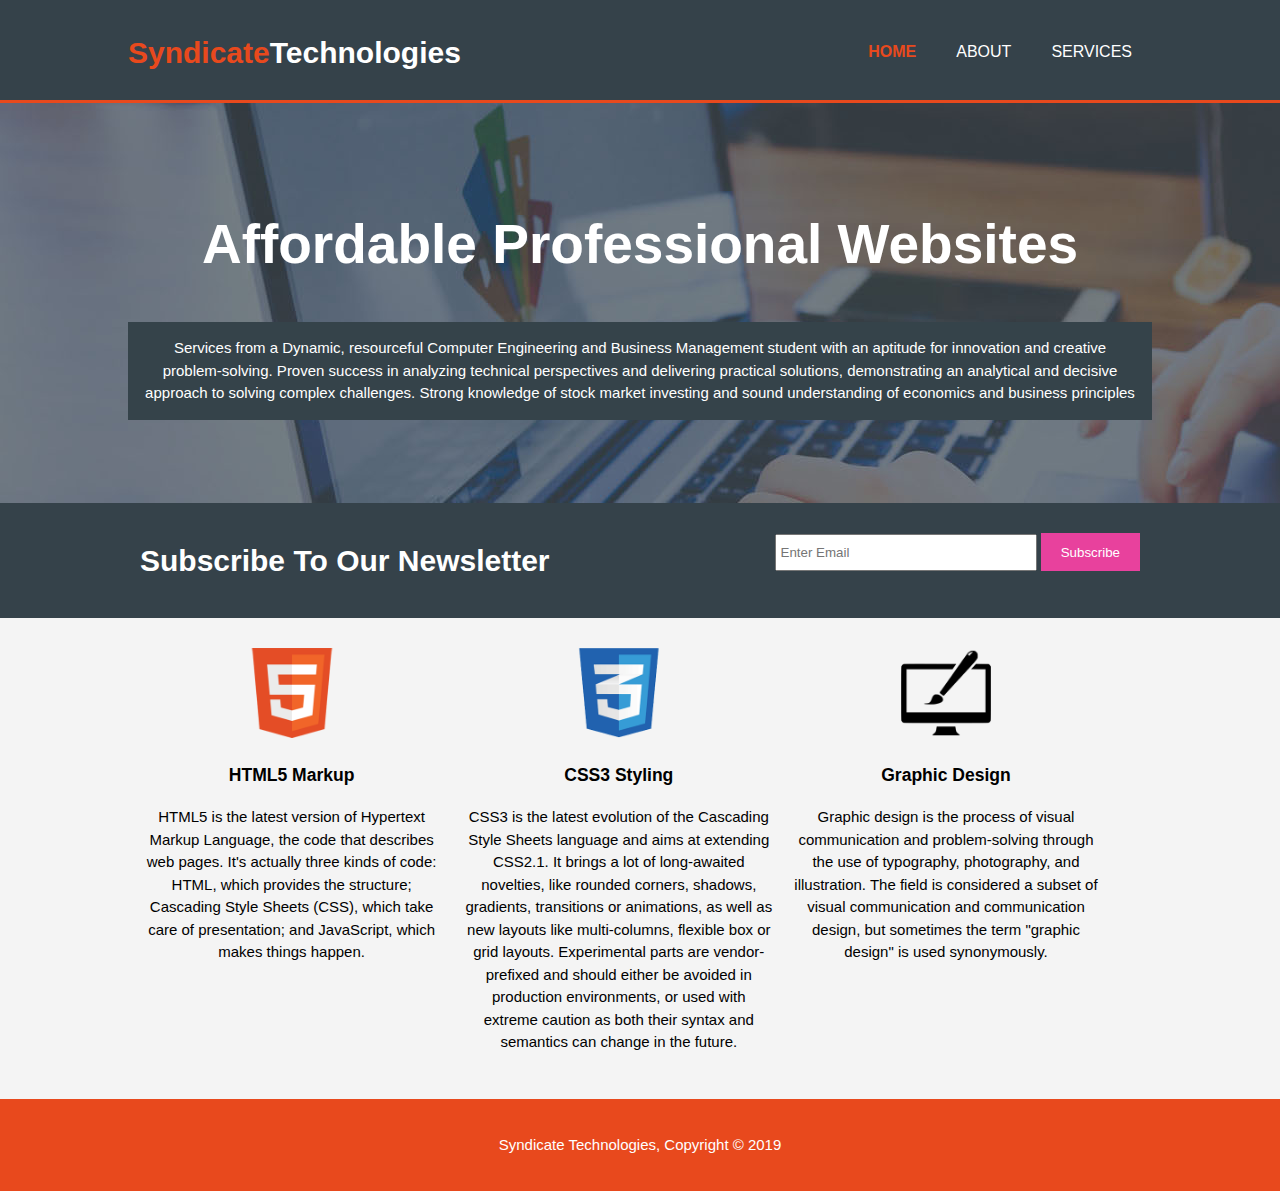
<file: index.html>
<!DOCTYPE html>
<html lang="en">
<head>
    <meta charset="UTF-8">
    <meta name="viewport" content="width=device-width, initial-scale=1.0">
    <meta http-equiv="X-UA-Compatible" content="ie=edge">
    <meta name="description" content="Affordable and professional web design">
	<meta name="keywords" content="web design, affordable web design, professional web design">
  	<meta name="author" content="Saffat Aziz">
    <title>Syndicate Technologies | Welcome</title>
    <link rel="stylesheet" href="./css/style.css">
</head>
<body>
    <header>
        <div class ="container">
            <div id = "branding">
                <h1><span class = "highlight">Syndicate</span>Technologies</h1>
            </div>
            <nav>
                <ul>
                    <li class = "current"><a href = "index.html">Home</a></li>
                    <li><a href = "about.html">About</a></li>
                    <li><a href = "services.html">Services</a></li>
                </ul>
            </nav>
        </div>
    </header>
    <section id = "showcase">
        <div class = "container">
            <h1>Affordable Professional Websites</h1>
            <p> Services from a Dynamic, resourceful Computer Engineering and Business Management student with an aptitude for innovation and creative problem-solving. Proven success in analyzing technical perspectives and delivering practical solutions, demonstrating an analytical and decisive approach to solving complex challenges. Strong knowledge of stock market investing and sound understanding of economics and business principles</p>
        </div>
    </section>
    <section id = "newsletter">
        <div class = "container">
            <h1>Subscribe To Our Newsletter</h1>
            <form action="">
                <input type="email" placeholder="Enter Email">
                <button type = "submit" class = "button_1">Subscribe</button>
            </form>
        </div>
    </section>
    <section id = "boxes">
        <div class = "container">
            <div class = "box">
                <img src="./images/logo_html.png" alt="">
                <h3>HTML5 Markup</h3>
                <p>HTML5 is the latest version of Hypertext Markup Language, the code that describes web pages. It's actually three kinds of code: HTML, which provides the structure; Cascading Style Sheets (CSS), which take care of presentation; and JavaScript, which makes things happen.

 </p>
            </div>
            <div class = "box">
                <img src="./images/logo_css.png" alt="">
                <h3>CSS3 Styling</h3>
                <p>CSS3 is the latest evolution of the Cascading Style Sheets language and aims at extending CSS2.1. It brings a lot of long-awaited novelties, like rounded corners, shadows, gradients, transitions or animations, as well as new layouts like multi-columns, flexible box or grid layouts. Experimental parts are vendor-prefixed and should either be avoided in production environments, or used with extreme caution as both their syntax and semantics can change in the future.</p>

            </div>
            <div class = "box">
                <img src="./images/logo_brush.png" alt="">
                <h3>Graphic Design</h3>
                <p>Graphic design is the process of visual communication and problem-solving through the use of typography, photography, and illustration. The field is considered a subset of visual communication and communication design, but sometimes the term "graphic design" is used synonymously.</p>

            </div>

        </div>

    </section>
    <footer>
        <p>Syndicate Technologies, Copyright &copy; 2019</p>

    </footer>

</body>
</html>
</file>
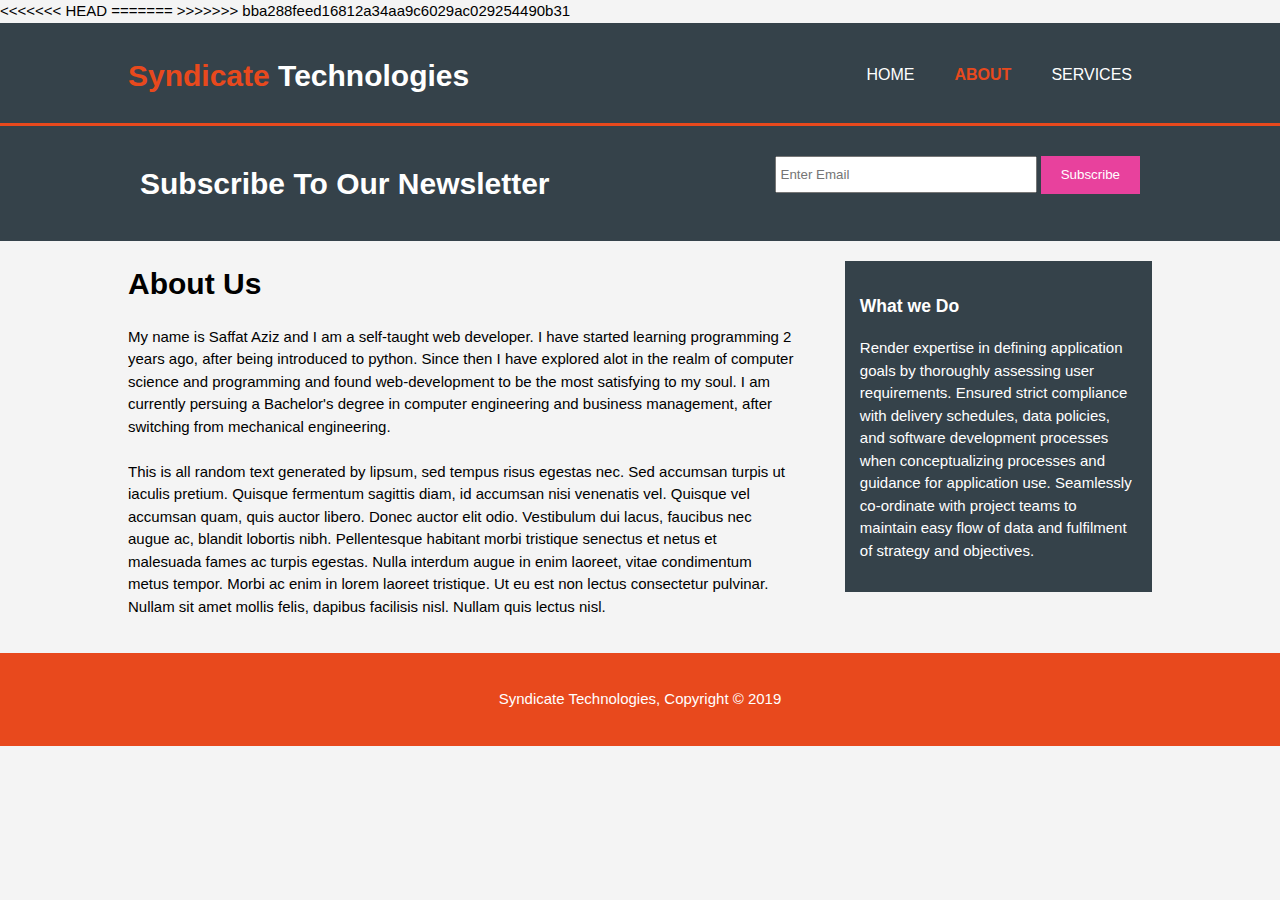
<file: about.html>
<!DOCTYPE html>
<html lang="en">
<head>
    <meta charset="UTF-8">
    <meta name="viewport" content="width=device-width, initial-scale=1.0">
    <meta http-equiv="X-UA-Compatible" content="ie=edge">
    <meta name="description" content="Affordable and professional web design">
	<meta name="keywords" content="web design, affordable web design, professional web design">
  	<meta name="author" content="Saffat Aziz">
<<<<<<< HEAD
    <title>Syndicate Web-Design | About</title>
=======
    <title>Syndicate Web Design | About</title>
>>>>>>> bba288feed16812a34aa9c6029ac029254490b31
    <link rel="stylesheet" href="./css/style.css">
</head>
<body>
    <header>
        <div class ="container">
            <div id = "branding">
                <h1><span class = "highlight">Syndicate </span>Technologies</h1>
            </div>
            <nav>
                <ul>
                    <li><a href = "index.html">Home</a></li>
                    <li class = "current"><a href = "about.html">About</a></li>
                    <li><a href = "services.html">Services</a></li>
                </ul>
            </nav>
        </div>
    </header>

    <section id = "newsletter">
        <div class = "container">
            <h1>Subscribe To Our Newsletter</h1>
            <form action="">
                <input type="email" placeholder="Enter Email">
                <button type = "submit" class = "button_1">Subscribe</button>
            </form>
        </div>
    </section>
    <section id = "main">
        <div class = "container">
            <article id = "main-col">
                <h1 class = "page-title">About Us</h1>
                <p>My name is Saffat Aziz and I am a self-taught web developer. I have started learning programming 2 years ago, after being introduced to python. Since then I have explored alot in the realm of computer science and programming and found web-development to be the most satisfying to my soul. I am currently persuing a Bachelor's degree in computer engineering and business management, after switching from mechanical engineering.
                    <br>
                    <br>
                        This is all random text generated by lipsum, sed tempus risus egestas nec. Sed accumsan turpis ut iaculis pretium. Quisque fermentum sagittis diam, id accumsan nisi venenatis vel. Quisque vel accumsan quam, quis auctor libero. Donec auctor elit odio. Vestibulum dui lacus, faucibus nec augue ac, blandit lobortis nibh. Pellentesque habitant morbi tristique senectus et netus et malesuada fames ac turpis egestas. Nulla interdum augue in enim laoreet, vitae condimentum metus tempor. Morbi ac enim in lorem laoreet tristique. Ut eu est non lectus consectetur pulvinar. Nullam sit amet mollis felis, dapibus facilisis nisl. Nullam quis lectus nisl.</p>

            </article>
            <aside id = "sidebar">
                <div class = "dark">
                        <h3>What we Do</h3>
                        <p>Render expertise in defining application goals by thoroughly assessing user requirements. Ensured strict compliance with delivery schedules, data policies, and software development processes when conceptualizing processes and guidance for application use. Seamlessly co-ordinate with project teams to maintain easy flow of data and fulfilment of strategy and objectives. </p>

                </div>


            </aside>


        </div>

    </section>
    <footer>
        <p>Syndicate Technologies, Copyright &copy; 2019</p>

    </footer>

</body>
</html>
</file>
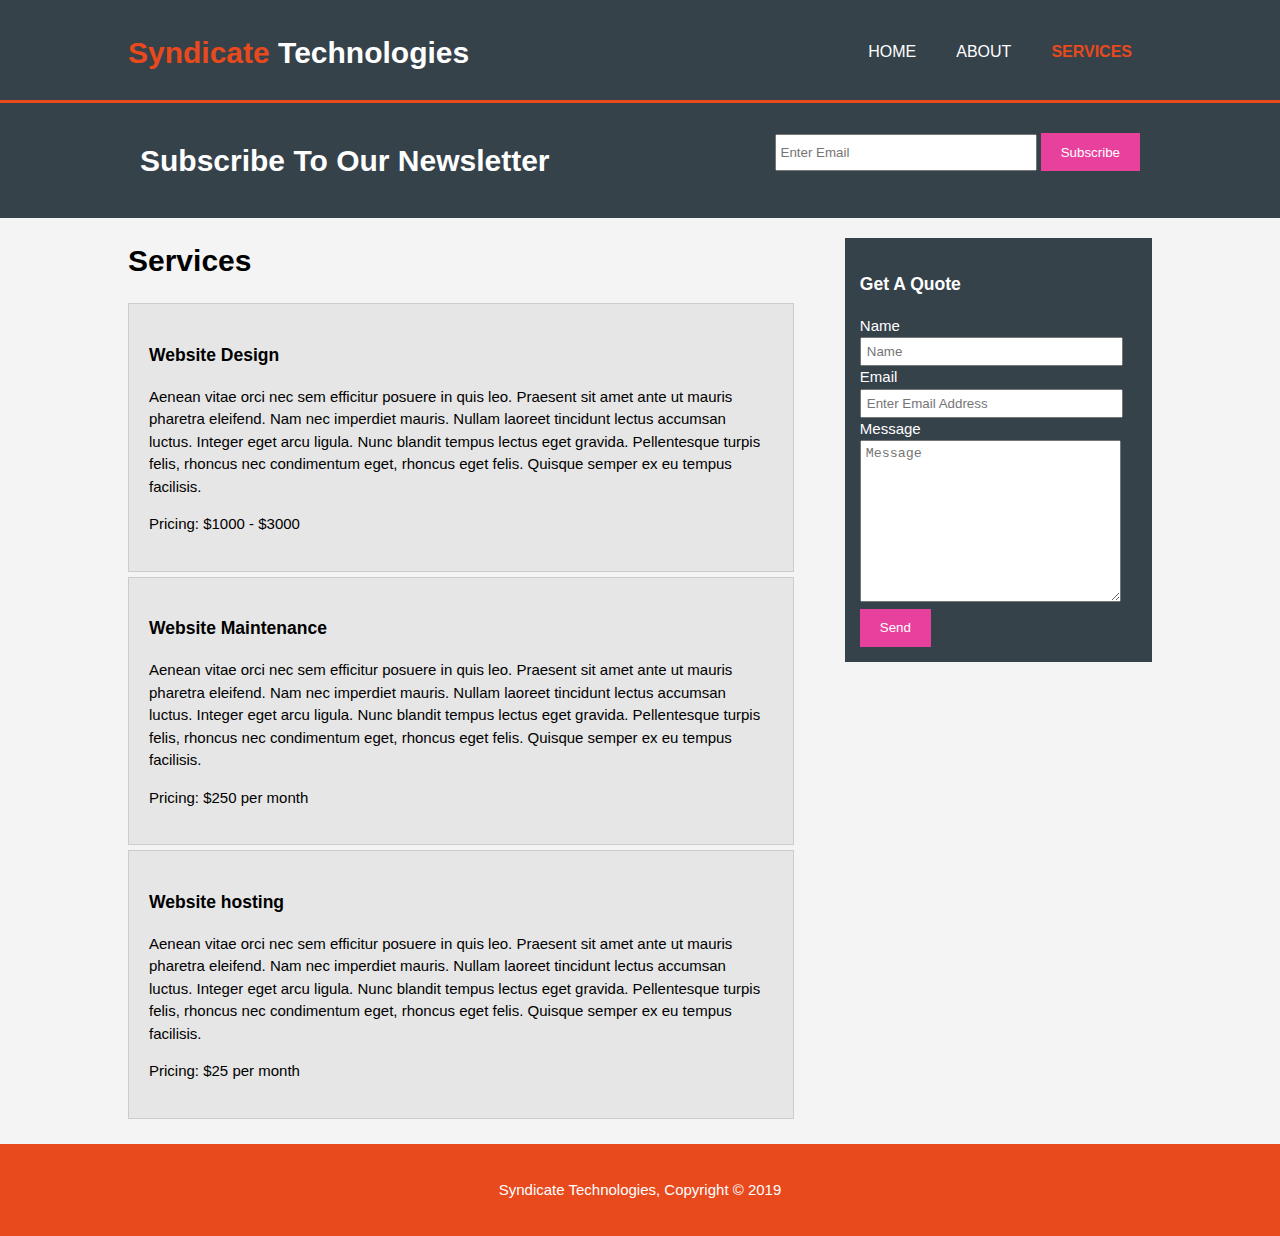
<file: services.html>
<!DOCTYPE html>
<html lang="en">
<head>
    <meta charset="UTF-8">
    <meta name="viewport" content="width=device-width, initial-scale=1.0">
    <meta http-equiv="X-UA-Compatible" content="ie=edge">
    <meta name="description" content="Affordable and professional web design">
	<meta name="keywords" content="web design, affordable web design, professional web design">
  	<meta name="author" content="Saffat Aziz">
    <title>Syndicate Web Design | Services</title>
    <link rel="stylesheet" href="./css/style.css">
</head>
<body>
    <header>
        <div class ="container">
            <div id = "branding">
                <h1><span class = "highlight">Syndicate </span>Technologies</h1>
            </div>
            <nav>
                <ul>
                    <li><a href = "index.html">Home</a></li>
                    <li><a href = "about.html">About</a></li>
                    <li class = "current"><a href = "services.html">Services</a></li>
                </ul>
            </nav>
        </div>
    </header>

    <section id = "newsletter">
        <div class = "container">
            <h1>Subscribe To Our Newsletter</h1>
            <form action="">
                <input type="email" placeholder="Enter Email">
                <button type = "submit" class = "button_1">Subscribe</button>
            </form>
        </div>
    </section>
    <section id = "main">
        <div class = "container">
            <article id = "main-col">
                <h1 class = "page-title">Services</h1>
                <ul id = "services">
                    <li>
                        <h3>Website Design</h3>
                        <p>Aenean vitae orci nec sem efficitur posuere in quis leo. Praesent sit amet ante ut mauris pharetra eleifend. Nam nec imperdiet mauris. Nullam laoreet tincidunt lectus accumsan luctus. Integer eget arcu ligula. Nunc blandit tempus lectus eget gravida. Pellentesque turpis felis, rhoncus nec condimentum eget, rhoncus eget felis. Quisque semper ex eu tempus facilisis.</p>
                        <p>Pricing: $1000 - $3000</p>
                    </li>
                    <li>
                        <h3>Website Maintenance</h3>
                        <p>Aenean vitae orci nec sem efficitur posuere in quis leo. Praesent sit amet ante ut mauris pharetra eleifend. Nam nec imperdiet mauris. Nullam laoreet tincidunt lectus accumsan luctus. Integer eget arcu ligula. Nunc blandit tempus lectus eget gravida. Pellentesque turpis felis, rhoncus nec condimentum eget, rhoncus eget felis. Quisque semper ex eu tempus facilisis.</p>
                        <p>Pricing: $250 per month</p>
                    </li>
                    <li>
                        <h3>Website hosting</h3>
                        <p>Aenean vitae orci nec sem efficitur posuere in quis leo. Praesent sit amet ante ut mauris pharetra eleifend. Nam nec imperdiet mauris. Nullam laoreet tincidunt lectus accumsan luctus. Integer eget arcu ligula. Nunc blandit tempus lectus eget gravida. Pellentesque turpis felis, rhoncus nec condimentum eget, rhoncus eget felis. Quisque semper ex eu tempus facilisis.</p>
                        <p>Pricing: $25 per month</p>
                     </li>
                </ul>
            </article>
            <aside id = "sidebar">
                <div class = "dark">
                        <h3>Get A Quote</h3>
                        <form class = "quote" action="">
                            <div>
                                <label for="">Name</label><br>
                                <input type="text" placeholder = "Name">
                            </div>
                            <div>
                                <label for="">Email</label><br>
                                <input type="email" placeholder = "Enter Email Address">
                            </div>
                            <div>
                                <label for="">Message</label><br>
                                <textarea name="" id="" cols="30" rows="10" placeholder = "Message"></textarea>
                            </div>
                            <button class = "button_1" type = "submit">Send</button>
                        </form>

                </div>


            </aside>


        </div>

    </section>
    <footer>
        <p>Syndicate Technologies, Copyright &copy; 2019</p>

    </footer>

</body>
</html>
</file>
<file: css/style.css>
body{
    font-family: Arial, Helvetica, sans-serif;
    font-size: 15px;
    line-height: 1.5;
    padding:0;
    margin: 0;
    background-color: #f4f4f4;

}
.container{
    width: 80%;
    margin: auto;
    overflow: hidden;
}
ul{
    margin:0;
    padding:0;

}

.button_1{
    height: 38px;
    background: #e8419d;
    border: 0;
    padding-left: 20px;
    padding-right: 20px;
    color: #ffffff;
}

.dark{
    padding: 15px;
    background: #35424a;
    color: #ffffff;
    margin-top: 10px;
    margin-bottom: 10px;



}

header{
    background: #35424A;
    color: #ffffff;
    padding-top: 30px;
    min-height: 70px;
    border-bottom: #e8491d 3px solid;

}
header a{
    color: #ffffff;
    text-decoration: none;
    text-transform: uppercase;
    font-size: 16px;

}



header li{
    float: left;
    display: inline;
    padding: 0 20px 0 20px;
}
header #branding{
    float: left

}

header #branding h1{
    margin:0;
}

header nav{
    float: right;
    margin-top: 10px
}
 header .highlight, header .current a{
     color: #e8491d;
     font-weight: bold;
 }

 header a:hover{
     color:#cccccc;
     front-weight: bold;


 }

 #showcase{
     min-height: 400px;
     background: url('../images/showcase.jpg') no-repeat 0 -400px;
     text-align: center;
     color: #ffffff;
 }

 #showcase h1{
     margin-top: 100px;
     font-size: 55px;
     margin-botton: 10px;
 }

 #showcase p{
     padding: 15px;
     color: #ffffff;
     background: #35434a;


 }

 #newsletter{
    padding:15px;
    color:#ffffff;
    background:#35424a
  }

 #newsletter h1{
     float: left;

 }
 #newsletter form{
     float: right;
     margin-top: 15px;

 }

 #newsletter input[type = "email"]{
     padding: 4px;
     height: 25px;
     width: 250px;
 }
 #boxes{
     margin-top: 20px;

 }

 #boxes .box{
     float: left;
     width: 30%;
     padding: 10px;
     text-align: center;
 }

 #boxes .box img{
     width: 90px;

 }
 aside#sidebar{
     float: right;
     width: 30%;
     margin-top: 10px;
 }

 aside#sidebar .quote input, aside#sidebar .quote textarea{
     width: 90%;
     padding: 5px;
 }

 

 article#main-col{
     float:left;
     width:65%;
 }

 ul#services li{
     list-style: none;
     padding: 20px;
     border: #cccccc solid 1px;
     margin-bottom: 5px;
     background: #e6e6e6;


 }

 footer{
     padding: 20px;
     margin-top: 20px;
     color: #ffffff;
     background-color: #e8491d;
     text-align: center;
 }

 @media(max-width: 768px){
     header #branding, header nav, header nav li, #newsletter h1, #newsletter form, #boxes .box, article#main-col, aside#sidebar{
         float: none;
         text-align: center;
         width: 100%;
     }
     header{
         padding-bottom: 20px;

     }

     #showcase h1{
         margin-top: 40px;

     }
     #newsletter button, .quote button{
         display: block;
         width: 100%;


     }

     #newsletter form input [type = "email"], .quote input, .quote textarea{
         width: 100%;
         margin-bottom: 5px;
         
     }
 }
</file>
